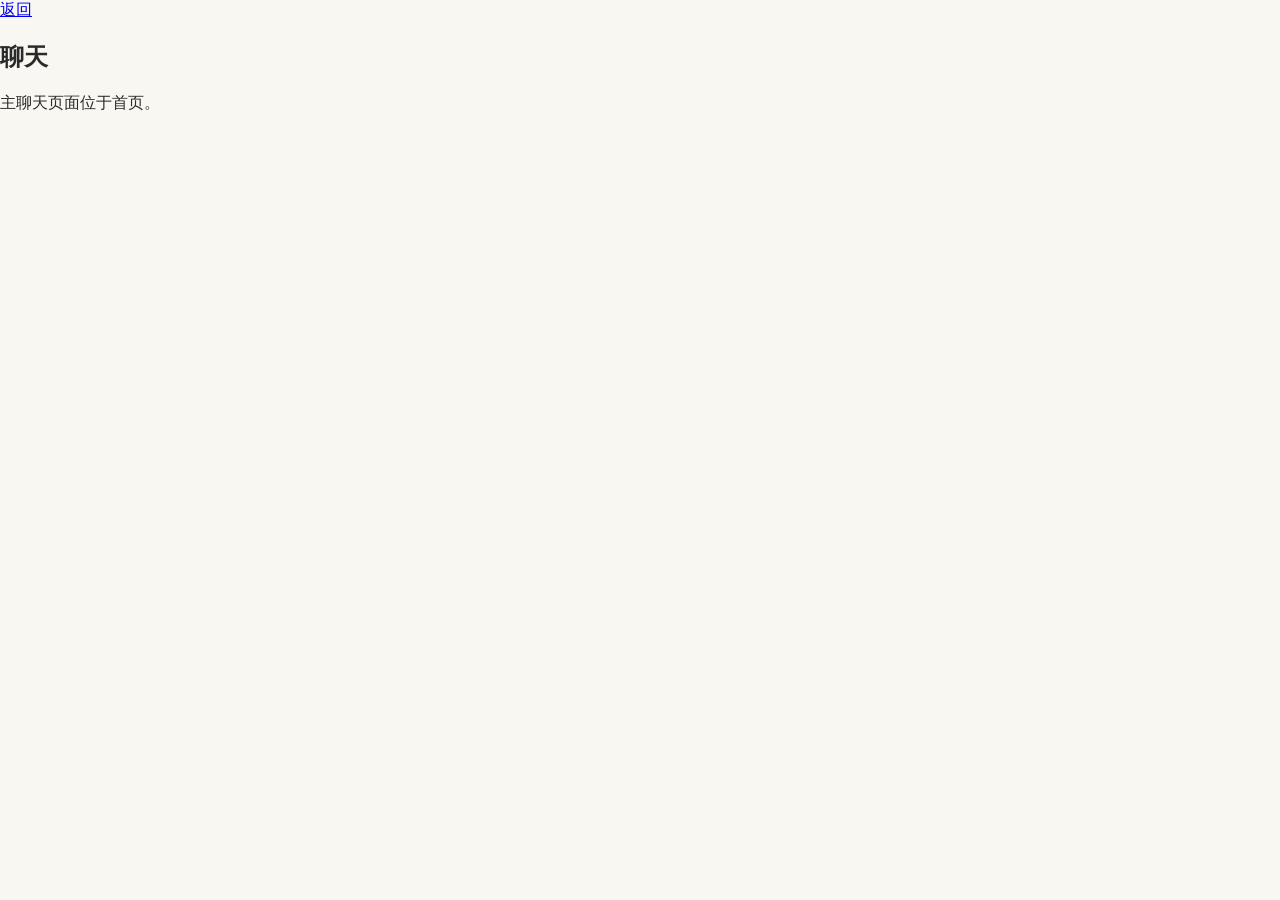
<file: claude_agent/frontend/pages/chat.html>
<!doctype html>
<html lang="zh-CN">
  <head>
    <meta charset="utf-8" />
    <meta name="viewport" content="width=device-width, initial-scale=1" />
    <title>聊天 - Claude Agent</title>
    <link rel="stylesheet" href="../assets/css/style.css" />
  </head>
  <body>
    <div class="page">
      <a href="/">返回</a>
      <h2>聊天</h2>
      <p>主聊天页面位于首页。</p>
    </div>
  </body>
</html>
</file>
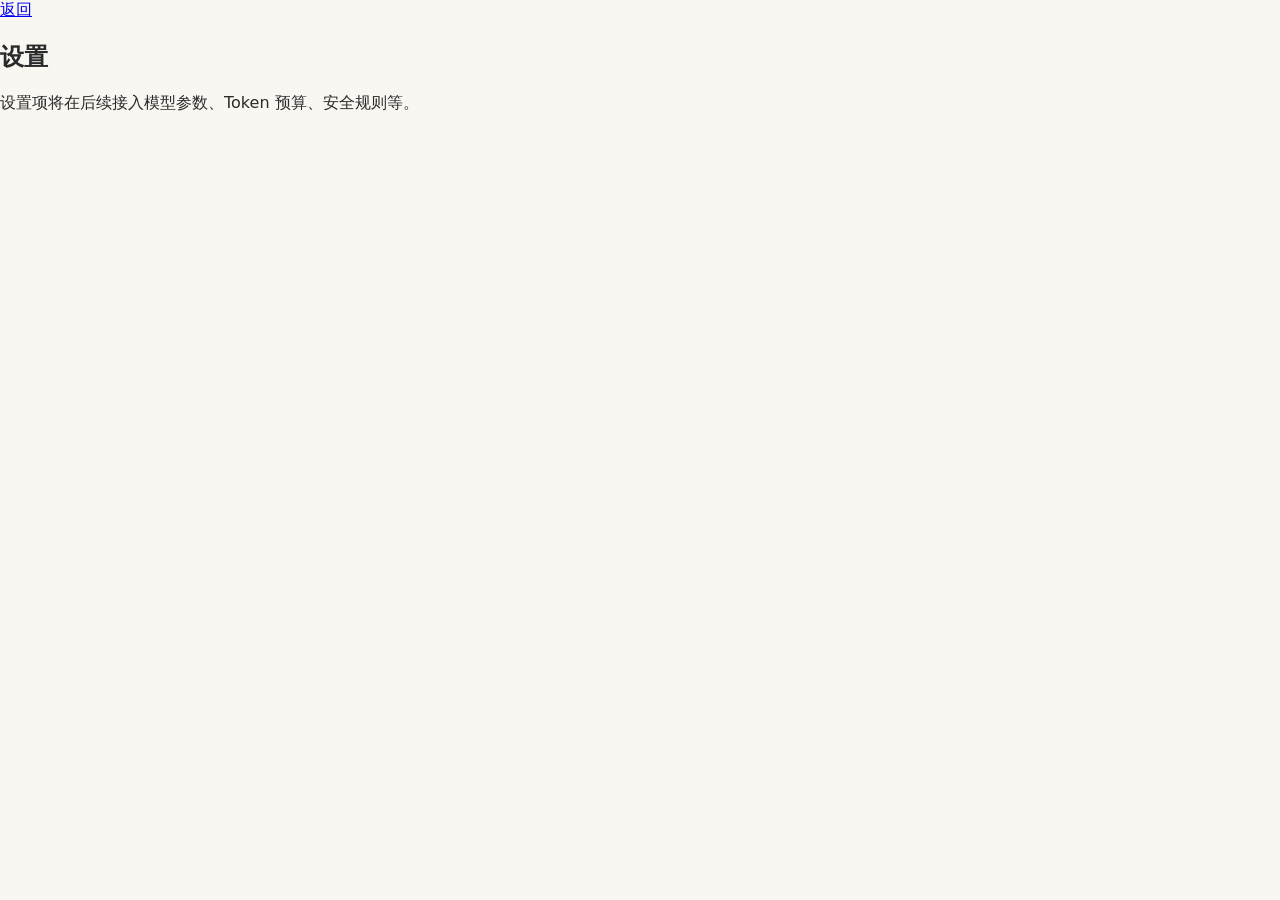
<file: claude_agent/frontend/pages/settings.html>
<!doctype html>
<html lang="zh-CN">
  <head>
    <meta charset="utf-8" />
    <meta name="viewport" content="width=device-width, initial-scale=1" />
    <title>设置 - Claude Agent</title>
    <link rel="stylesheet" href="../assets/css/style.css" />
  </head>
  <body>
    <div class="page">
      <a href="/">返回</a>
      <h2>设置</h2>
      <p>设置项将在后续接入模型参数、Token 预算、安全规则等。</p>
    </div>
  </body>
</html>
</file>
<file: claude_agent/frontend/assets/css/style.css>
html,
body {
  height: 100%;
}

body {
  margin: 0;
  font-family: system-ui, -apple-system, Segoe UI, Roboto, Helvetica, Arial, "PingFang SC", "Microsoft YaHei",
    sans-serif;
  background: #f9f7f2;
  color: #2a2a2a;
  overflow: hidden;
}

.app {
  height: 100vh;
  display: grid;
  grid-template-rows: 48px 1fr;
}

.topbar {
  height: 48px;
  background: #ffffff;
  border-bottom: 1px solid #eae5d9;
  display: grid;
  grid-template-columns: 260px 1fr 240px;
  align-items: center;
  padding: 0 14px;
  box-sizing: border-box;
}

.topbar .left {
  font-size: 12px;
  color: #a3a3a3;
}

.topbar .center {
  display: flex;
  justify-content: center;
  gap: 14px;
  font-size: 12px;
  color: #737373;
}

.topbar .right {
  display: flex;
  justify-content: flex-end;
  gap: 8px;
}

.dot {
  width: 8px;
  height: 8px;
  border-radius: 50%;
  display: inline-block;
  margin-right: 6px;
  background: #86efac;
}

.dot.idle {
  background: #86efac;
}
.dot.thinking {
  background: #facc15;
}
.dot.tool {
  background: #60a5fa;
}

.main-grid {
  height: 100%;
  display: grid;
  grid-template-columns: 260px 1fr 240px;
  overflow: hidden;
}

.sidebar {
  background: #f5f1e8;
  border-right: 1px solid #eae5d9;
  overflow: hidden;
  display: grid;
  grid-template-rows: auto auto 1fr auto;
  min-height: 0;
}

.sidebar.right {
  border-right: 0;
  border-left: 1px solid #eae5d9;
  grid-template-rows: auto 1fr auto auto 1fr;
  min-height: 0;
}

.sidebar-header {
  padding: 12px 12px 10px;
  display: flex;
  justify-content: space-between;
  align-items: center;
  gap: 10px;
}

.sidebar-title {
  font-size: 13px;
  color: #2a2a2a;
  font-weight: 600;
}

.sidebar-sub {
  padding: 0 12px 10px;
  display: grid;
  gap: 8px;
}

.input,
.select,
.btn {
  width: 100%;
  box-sizing: border-box;
  border-radius: 10px;
  border: 1px solid #eae5d9;
  background: #ffffff;
  color: #2a2a2a;
  padding: 10px 12px;
  font-size: 13px;
}

.btn {
  cursor: pointer;
  display: inline-flex;
  align-items: center;
  justify-content: center;
  gap: 6px;
}

.btn.primary {
  background: #e6f0ff;
  border-color: #d8e8ff;
}

.btn.secondary {
  background: #ffffff;
}

.session-list {
  overflow: auto;
  padding: 6px;
  min-height: 0;
}

.session-item {
  display: grid;
  grid-template-rows: auto auto;
  gap: 4px;
  padding: 10px 10px;
  border-radius: 10px;
  cursor: pointer;
}

.session-item:hover {
  background: rgba(255, 255, 255, 0.55);
}

.session-item.active {
  background: #e6f0ff;
}

.session-id {
  font-size: 12px;
  color: #a3a3a3;
}

.session-preview {
  font-size: 13px;
  color: #737373;
  white-space: nowrap;
  overflow: hidden;
  text-overflow: ellipsis;
}

.chat {
  display: grid;
  grid-template-rows: 1fr auto;
  background: #f9f7f2;
  min-height: 0;
  overflow: hidden;
}

.chat-history {
  overflow: auto;
  padding: 16px 14px;
  overscroll-behavior: contain;
  min-height: 0;
}

.chat-inner {
  max-width: 900px;
  margin: 0 auto;
}

.msg {
  padding: 12px 14px;
  border-radius: 12px;
  border: 1px solid #eae5d9;
  margin: 10px 0;
  line-height: 1.6;
  background: #fff;
  white-space: pre-wrap;
}

.msg.assistant {
  background: #f3f0e9;
}

.msg.tool {
  background: #ffffff;
  border-style: dashed;
  color: #737373;
  font-family: ui-monospace, SFMono-Regular, Menlo, Monaco, Consolas, "Liberation Mono", "Courier New", monospace;
  font-size: 12px;
}

.chat-inputbar {
  border-top: 1px solid #eae5d9;
  background: #f9f7f2;
  padding: 10px 12px;
  display: grid;
  grid-template-columns: 1fr 96px;
  gap: 10px;
}

.chat-inputbar textarea {
  height: 44px;
  resize: none;
  border-radius: 12px;
  border: 1px solid #eae5d9;
  padding: 10px 12px;
  font-size: 14px;
  background: #ffffff;
  color: #2a2a2a;
  box-sizing: border-box;
}

.file-list {
  overflow: auto;
  padding: 6px;
  min-height: 0;
}

.file-item {
  padding: 10px 10px;
  border-radius: 10px;
  cursor: pointer;
  display: grid;
  gap: 4px;
}

.kb-row {
  display: grid;
  grid-template-columns: 1fr auto;
  align-items: center;
  gap: 10px;
}

.kb-del {
  border: 1px solid #eae5d9;
  background: #ffffff;
  color: #737373;
  border-radius: 10px;
  padding: 6px 10px;
  font-size: 12px;
  cursor: pointer;
  white-space: nowrap;
}

.kb-del:hover {
  background: rgba(255, 255, 255, 0.55);
}

.file-item:hover {
  background: rgba(255, 255, 255, 0.55);
}

.file-name {
  font-size: 13px;
  color: #2a2a2a;
}

.file-path {
  font-size: 11px;
  color: #a3a3a3;
  white-space: nowrap;
  overflow: hidden;
  text-overflow: ellipsis;
}

.side-divider {
  height: 1px;
  margin: 8px 12px;
  background: #eae5d9;
}

.drawer {
  position: fixed;
  inset: 56px 16px 16px 16px;
  background: #ffffff;
  border: 1px solid #eae5d9;
  border-radius: 14px;
  display: none;
  grid-template-rows: auto 1fr auto;
  z-index: 1000;
}

.drawer.open {
  display: grid;
}

.drawer-body {
  display: grid;
  grid-template-columns: 54px 1fr;
  overflow: hidden;
}

.drawer-gutter {
  margin: 0;
  padding: 12px 10px;
  border-right: 1px solid #eae5d9;
  color: #a3a3a3;
  font-family: ui-monospace, SFMono-Regular, Menlo, Monaco, Consolas, "Liberation Mono", "Courier New", monospace;
  font-size: 12px;
  line-height: 1.4;
  background: #ffffff;
  overflow: hidden;
  user-select: none;
  text-align: right;
}

.drawer-header {
  padding: 10px 12px;
  border-bottom: 1px solid #eae5d9;
  display: flex;
  justify-content: space-between;
  align-items: center;
  gap: 10px;
}

.drawer-path {
  font-size: 12px;
  color: #737373;
  white-space: normal;
  word-break: break-all;
}

.drawer-editor {
  font-family: ui-monospace, SFMono-Regular, Menlo, Monaco, Consolas, "Liberation Mono", "Courier New", monospace;
  font-size: 12px;
  padding: 12px;
  border: 0;
  outline: none;
  resize: none;
  width: 100%;
  height: 100%;
  box-sizing: border-box;
  background: #ffffff;
  color: #2a2a2a;
}

.drawer-actions {
  padding: 10px 12px;
  border-top: 1px solid #eae5d9;
  display: flex;
  justify-content: flex-end;
  gap: 10px;
}

.toast-host {
  position: fixed;
  right: 14px;
  bottom: 14px;
  display: grid;
  gap: 10px;
  width: min(360px, calc(100vw - 28px));
  z-index: 1100;
}

.toast {
  background: #ffffff;
  border: 1px solid #eae5d9;
  border-radius: 12px;
  padding: 10px 12px;
  color: #2a2a2a;
  font-size: 13px;
}

.toast.warn {
  background: #fff7ed;
  border-color: #fed7aa;
}

.confirm-card {
  background: #ffffff;
  border: 1px solid #eae5d9;
  border-radius: 12px;
  padding: 12px;
}

.confirm-title {
  font-size: 13px;
  font-weight: 600;
  margin-bottom: 8px;
}

.confirm-body {
  font-size: 12px;
  color: #737373;
  white-space: pre-wrap;
  margin-bottom: 10px;
}

.confirm-actions {
  display: grid;
  grid-template-columns: 1fr 1fr;
  gap: 10px;
}

.modal-backdrop {
  position: fixed;
  inset: 0;
  background: rgba(0, 0, 0, 0.25);
  display: grid;
  place-items: center;
  z-index: 1200;
}

.modal {
  width: min(560px, calc(100vw - 32px));
  background: #ffffff;
  border: 1px solid #eae5d9;
  border-radius: 14px;
  padding: 14px;
}

.modal-title {
  font-size: 14px;
  font-weight: 600;
  margin-bottom: 10px;
}

.modal-body {
  font-size: 13px;
  color: #737373;
  white-space: pre-wrap;
  margin-bottom: 12px;
}

.modal-actions {
  display: grid;
  grid-template-columns: 1fr 1fr;
  gap: 10px;
}

.modal-btn.primary {
  background: #e6f0ff;
  border: 1px solid #d8e8ff;
  border-radius: 12px;
  padding: 10px 12px;
  cursor: pointer;
}

.modal-btn.secondary {
  background: #ffffff;
  border: 1px solid #eae5d9;
  border-radius: 12px;
  padding: 10px 12px;
  cursor: pointer;
}

.busy-overlay {
  position: fixed;
  inset: 0;
  background: rgba(249, 247, 242, 0.75);
  display: grid;
  place-items: center;
  z-index: 1300;
}

.busy-card {
  width: min(420px, calc(100vw - 40px));
  background: #ffffff;
  border: 1px solid #eae5d9;
  border-radius: 14px;
  padding: 16px 14px;
  display: grid;
  grid-template-columns: 28px 1fr;
  gap: 12px;
  align-items: center;
}

.spinner {
  width: 22px;
  height: 22px;
  border-radius: 999px;
  border: 3px solid #eae5d9;
  border-top-color: #60a5fa;
  animation: spin 0.8s linear infinite;
}

.busy-text {
  font-size: 13px;
  color: #737373;
}

@keyframes spin {
  to {
    transform: rotate(360deg);
  }
}
</file>
